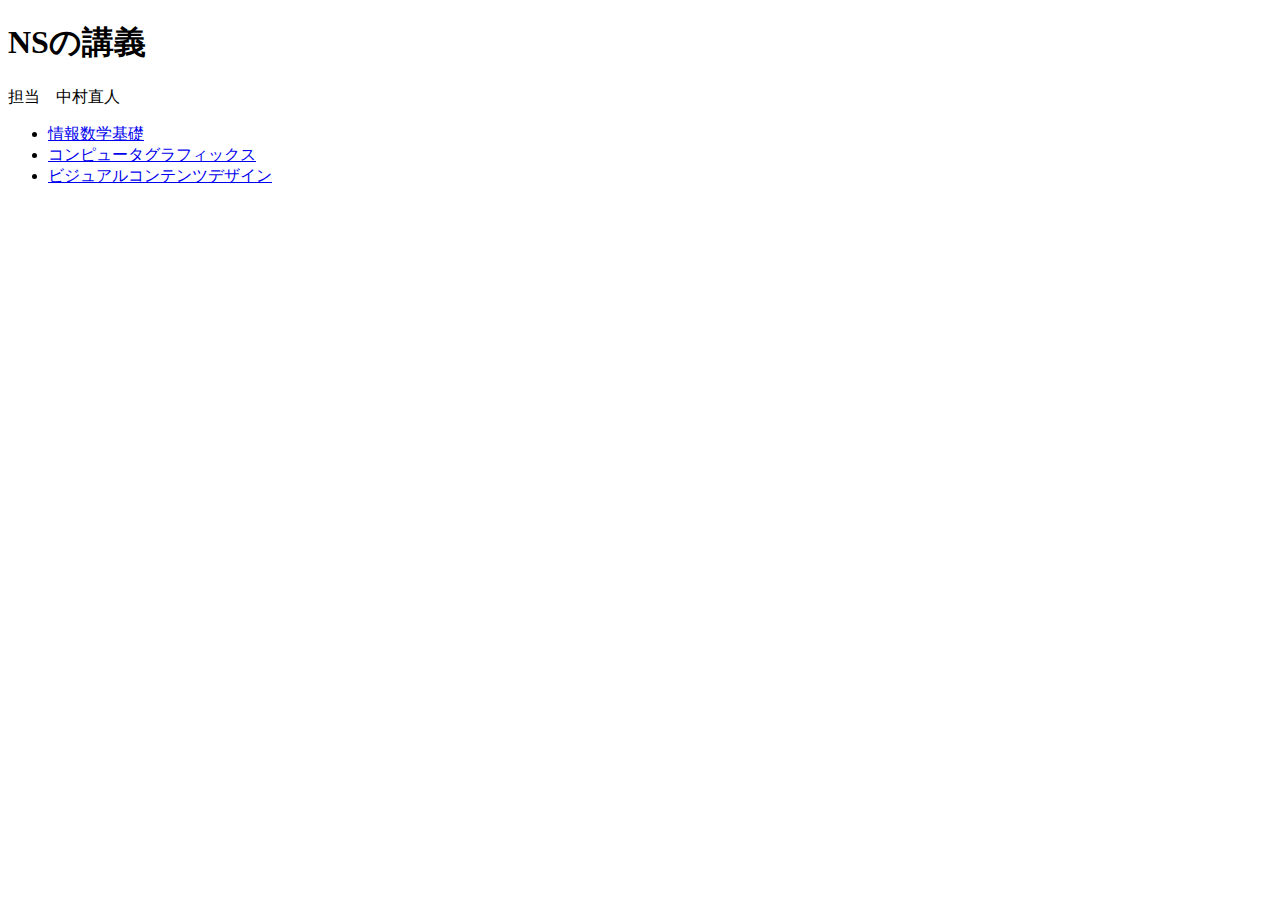
<file: index.html>
<!doctype html>
<html>
<head>
<meta charset="utf-8">
<title>トップページ</title>
<link href="top.css" rel="stylesheet" type="text/css">
</head>

<body>
<h1>NSの講義</h1>
<p>担当　中村直人</p>
	<ul>
	<li><a href="math.html">情報数学基礎</a></li>
	<li><a href="CG.html">コンピュータグラフィックス</a></li>
	<li><a href="VCD.html">ビジュアルコンテンツデザイン</a></li>
</ul>
</body>
</html>
</file>
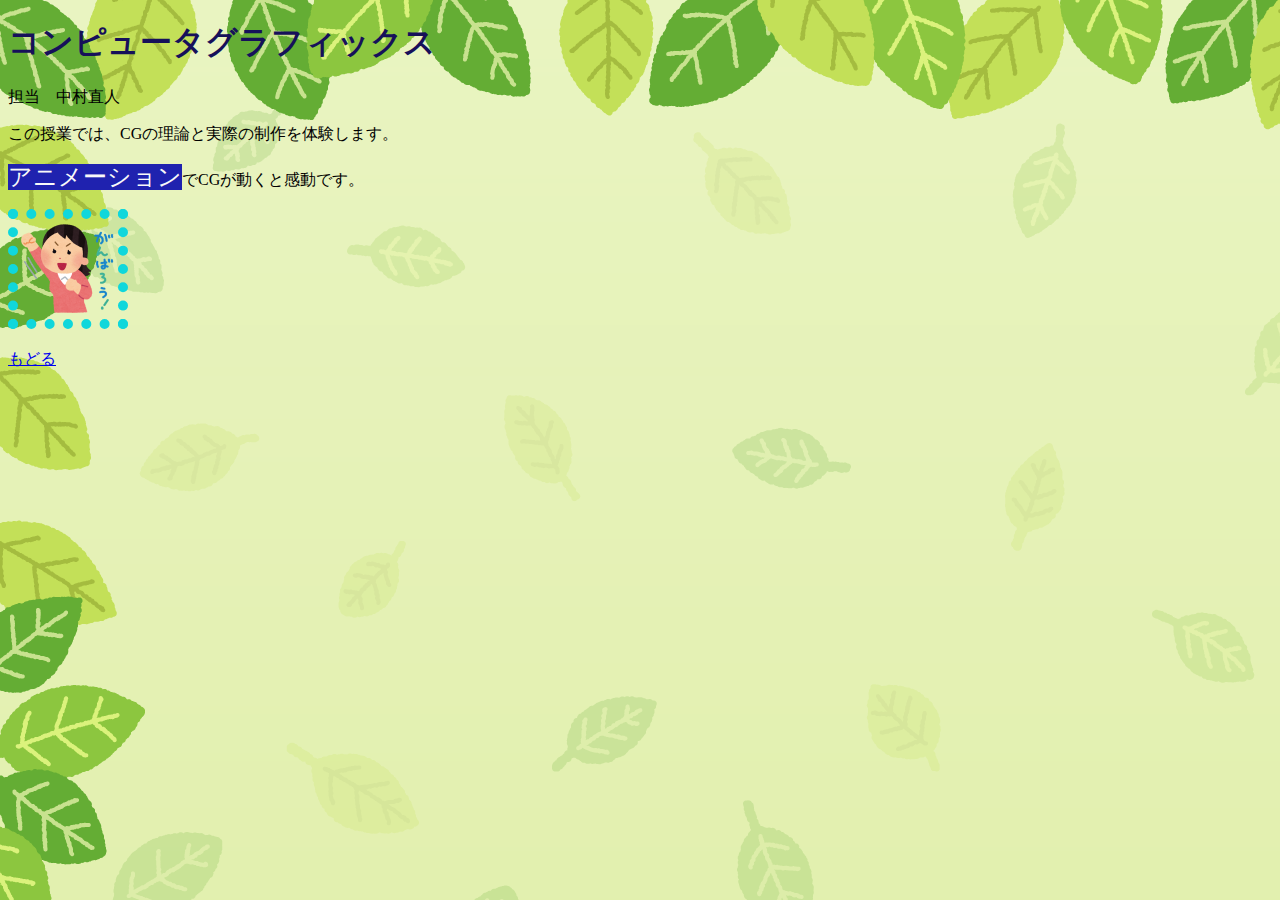
<file: CG.html>
<!doctype html>
<html>
<head>
<meta charset="utf-8">
<title>CG</title>
<link href="base.css" rel="stylesheet" type="text/css">
</head>

<body>
<h1>コンピュータグラフィックス</h1>
<p>担当　中村直人</p>
<p>この授業では、CGの理論と実際の制作を体験します。</p>
<p><span class="key">アニメーション</span>でCGが動くと感動です。</p>
<p><img src="ganba.png" width="100" height="100" alt=""/></p>
<p><a href="index.html">もどる</a></p>
</body>
</html>
</file>
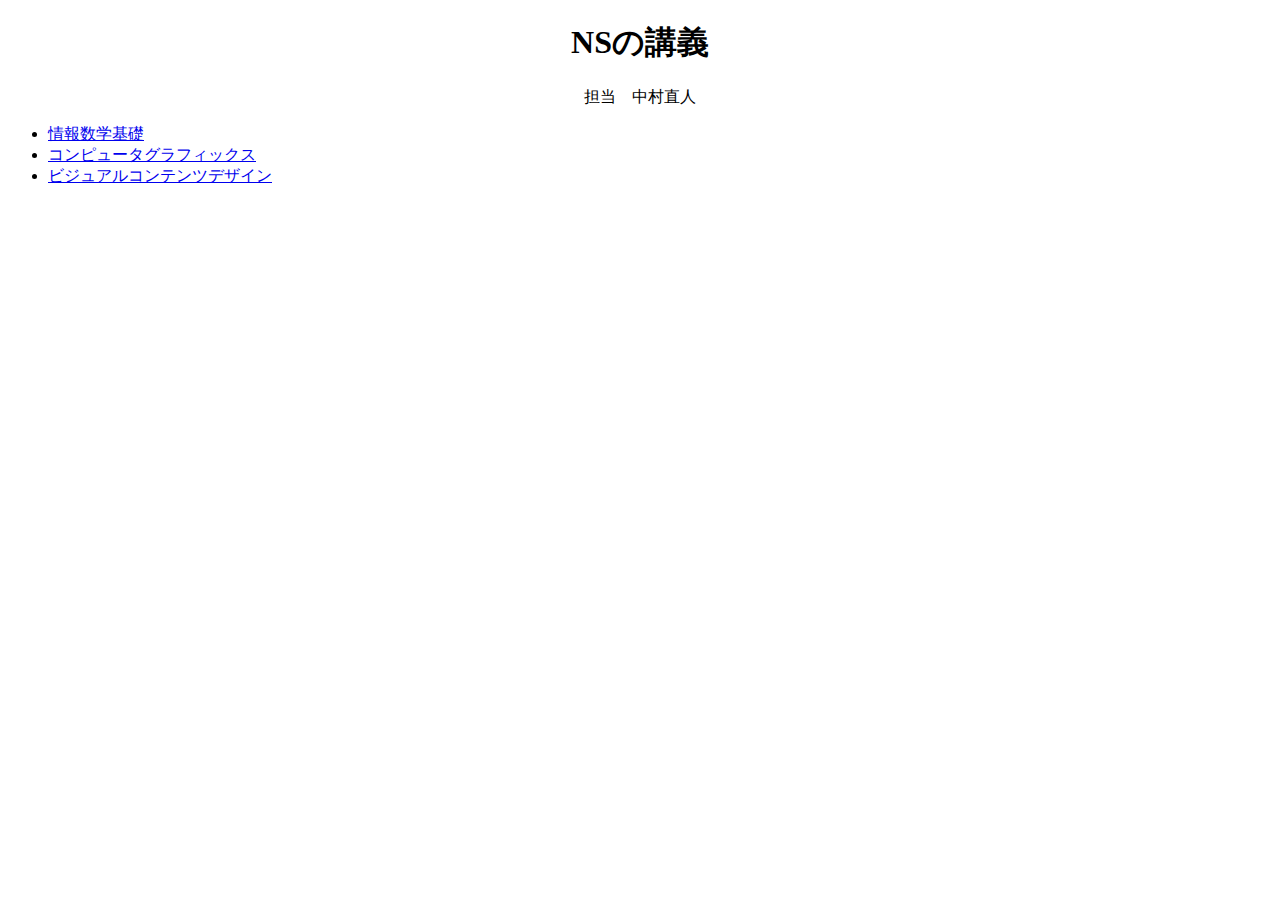
<file: index.html.html>
﻿<!doctype html>
<HTML>
   <HEAD>
      <meta charset="UTF-8">
      <TITLE>Webページの基礎</TITLE>
   </HEAD>
   <BODY>
	<center><h1>NSの講義</h1>
	<P>担当　中村直人</center>
<ul>
    <li><a href="lesson1-org2.html">情報数学基礎</a></li>
    <li><a href="lesson1-org3.html">コンピュータグラフィックス</a></li>
    <li><a href="lesson1-org1.html">ビジュアルコンテンツデザイン</a></li>
</ul>
   </BODY>
</HTML>
</file>
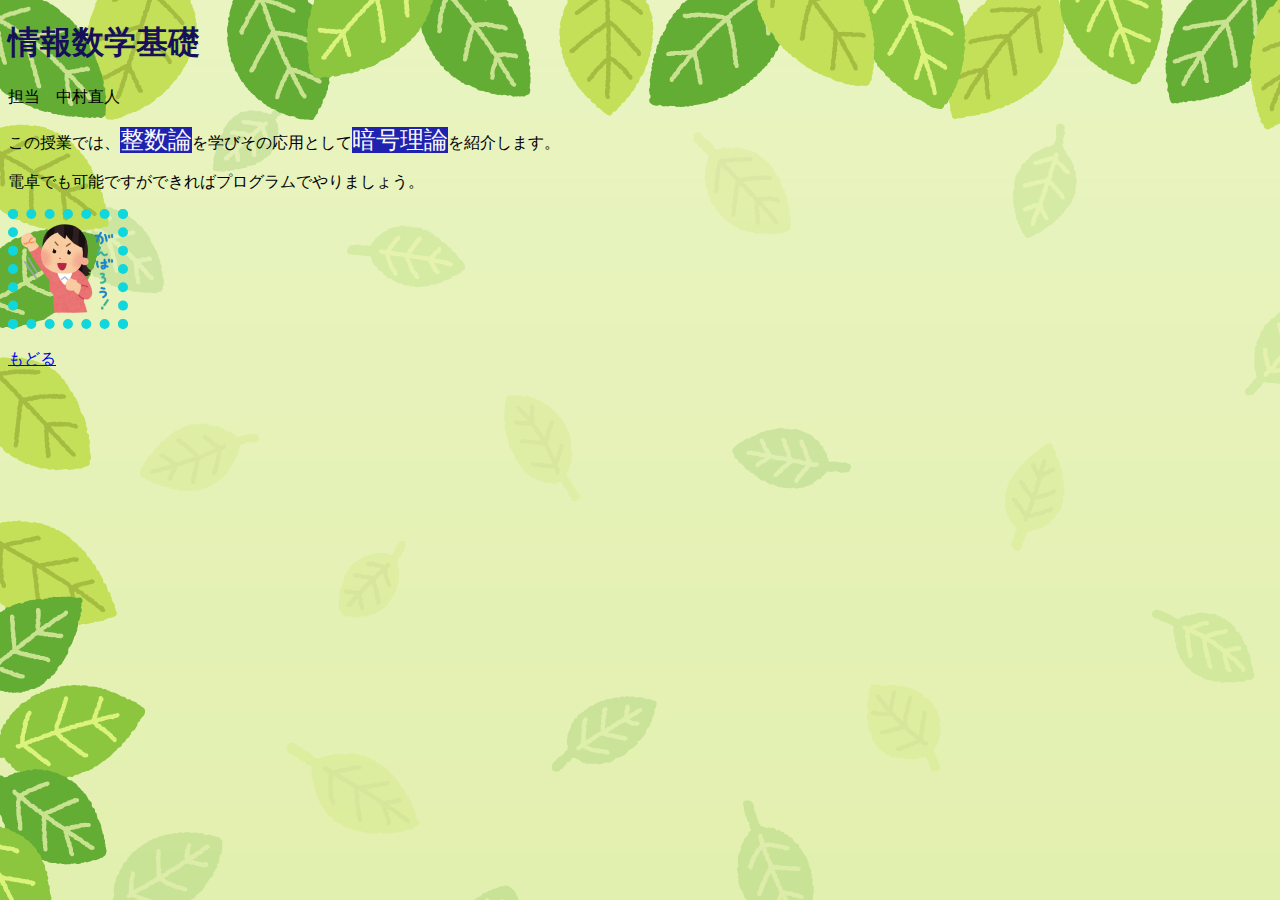
<file: math.html>
<!doctype html>
<html>
<head>
<meta charset="utf-8">
<title>情報数学</title>
<link href="base.css" rel="stylesheet" type="text/css">
</head>

<body>
<h1>情報数学基礎</h1>
<p>担当　中村直人</p>
<p>この授業では、<span class="key" style="">整数論</span>を学びその応用として<span class="key">暗号理論</span>を紹介します。</p>
<p>	電卓でも可能ですができればプログラムでやりましょう。</p>
<p><img src="ganba.png" width="100" height="100" alt=""/></p>
<p><a href="index.html">もどる</a></p>
</body>
</html>
</file>
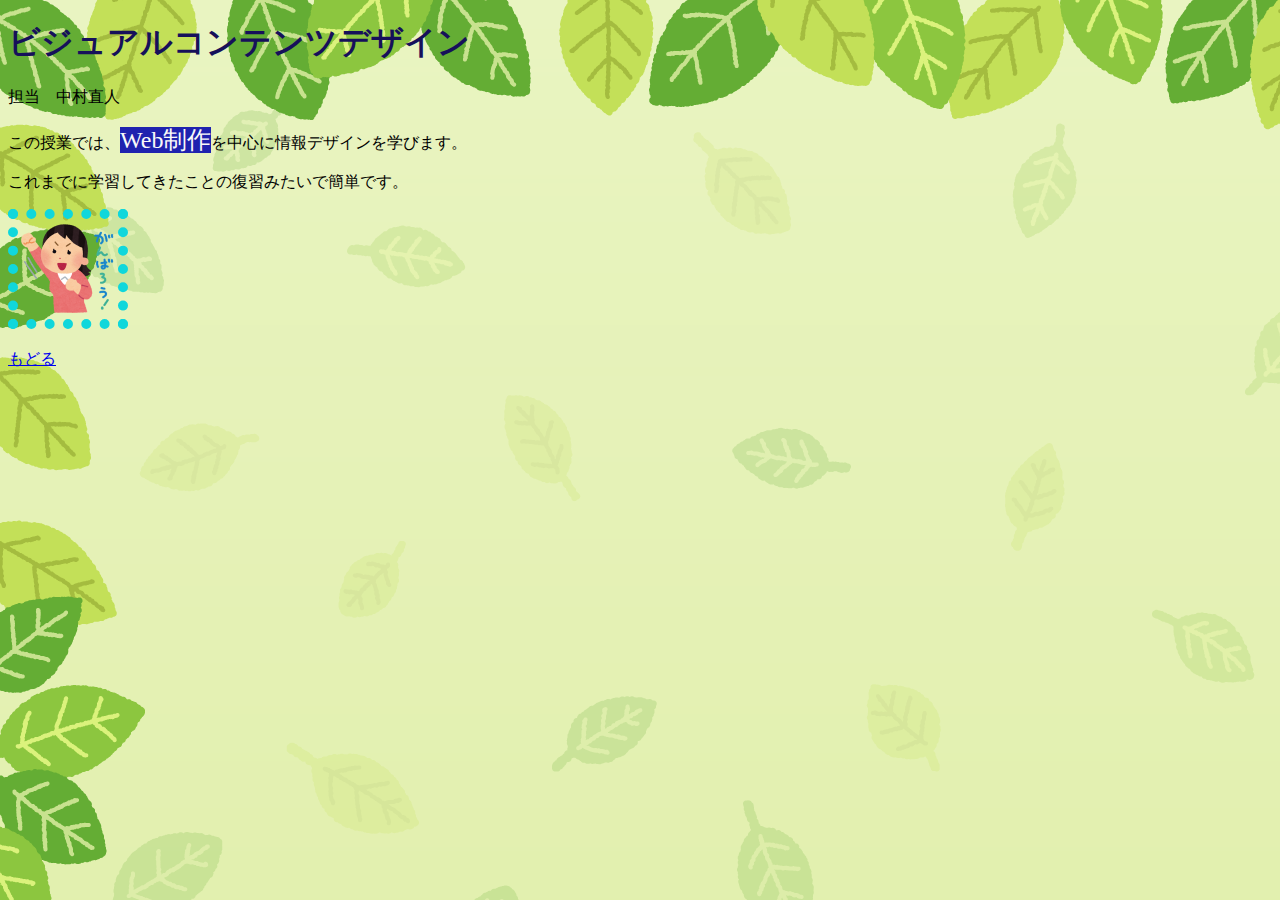
<file: VCD.html>
<!doctype html>
<html>
<head>
<meta charset="utf-8">
<title>ビジュアルコンテンツデザイン</title>
<link href="base.css" rel="stylesheet" type="text/css">
</head>

<body>
<h1>ビジュアルコンテンツデザイン</h1>
<p>担当　中村直人</p>
<p>この授業では、<span class="key">Web制作</span>を中心に情報デザインを学びます。</p>
<p>  これまでに学習してきたことの復習みたいで簡単です。</p>
	<p><img src="ganba.png" width="100" height="100" alt=""/></p>
	<p><a href="index.html">もどる</a></p>
</body>
</html>
</file>
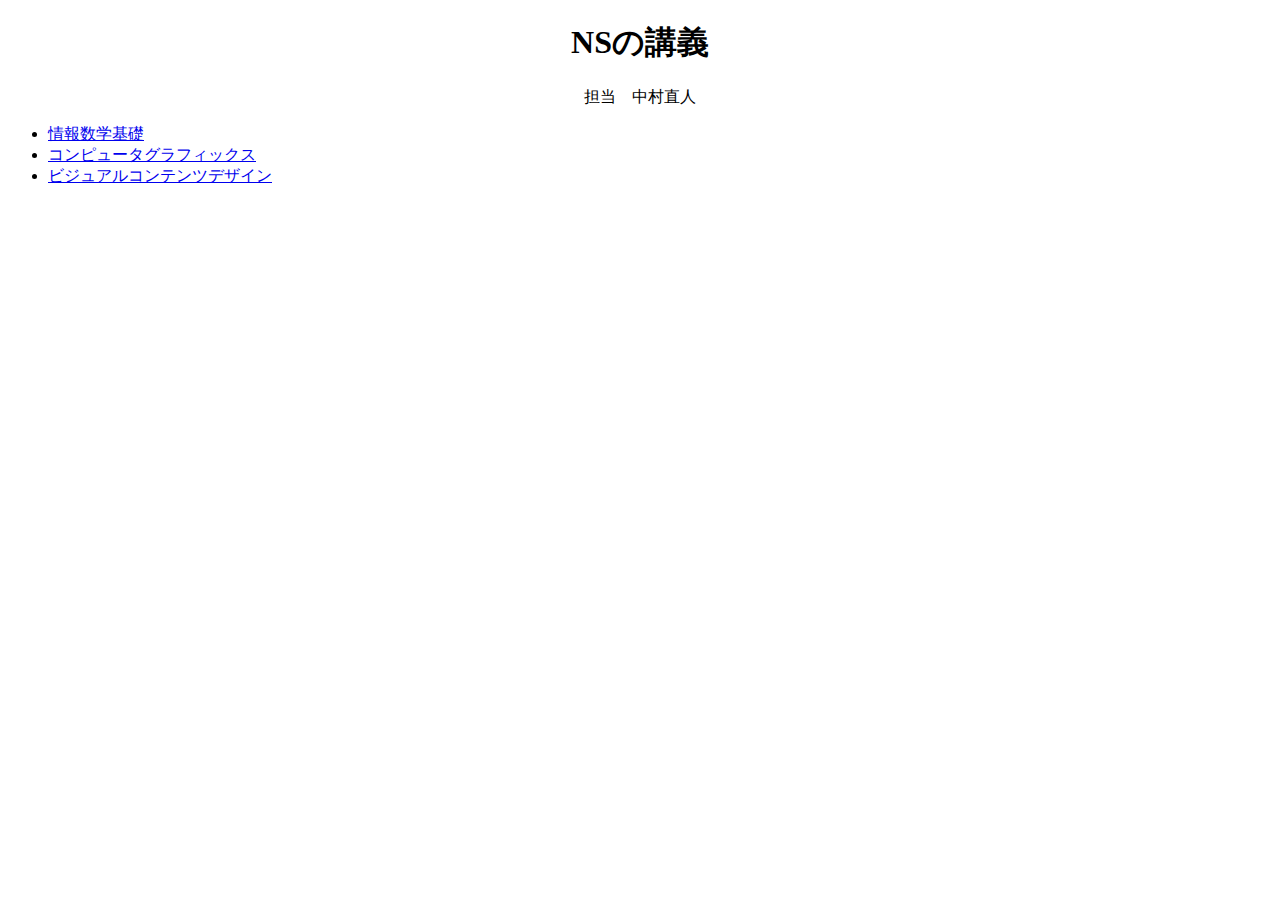
<file: kadai_sample/kadai_sample/lesson1-top.html>
﻿<!doctype html>
<HTML>
   <HEAD>
      <meta charset="UTF-8">
      <TITLE>Webページの基礎</TITLE>
   </HEAD>
   <BODY>
	<center><h1>NSの講義</h1>
	<P>担当　中村直人</center>
<ul>
    <li><a href="lesson1-org2.html">情報数学基礎</a></li>
    <li><a href="lesson1-org3.html">コンピュータグラフィックス</a></li>
    <li><a href="lesson1-org1.html">ビジュアルコンテンツデザイン</a></li>
</ul>
   </BODY>
</HTML>
</file>
<file: top.css>
@charset "utf-8";
ul li a {
}
ul li a {
	min-height: 50px;

}
</file>
<file: base.css>
@charset "utf-8";
body h1 {
	color: #16105A;
}
.key {
	color: #F9F9F9;
	background-color: #1F22AF;
	font-size: x-large;
}
body p img {
	border: 10px dotted #10D7DB;
}
body {
	background-image: url(leaves_BG_01_green.png);
}
</file>
